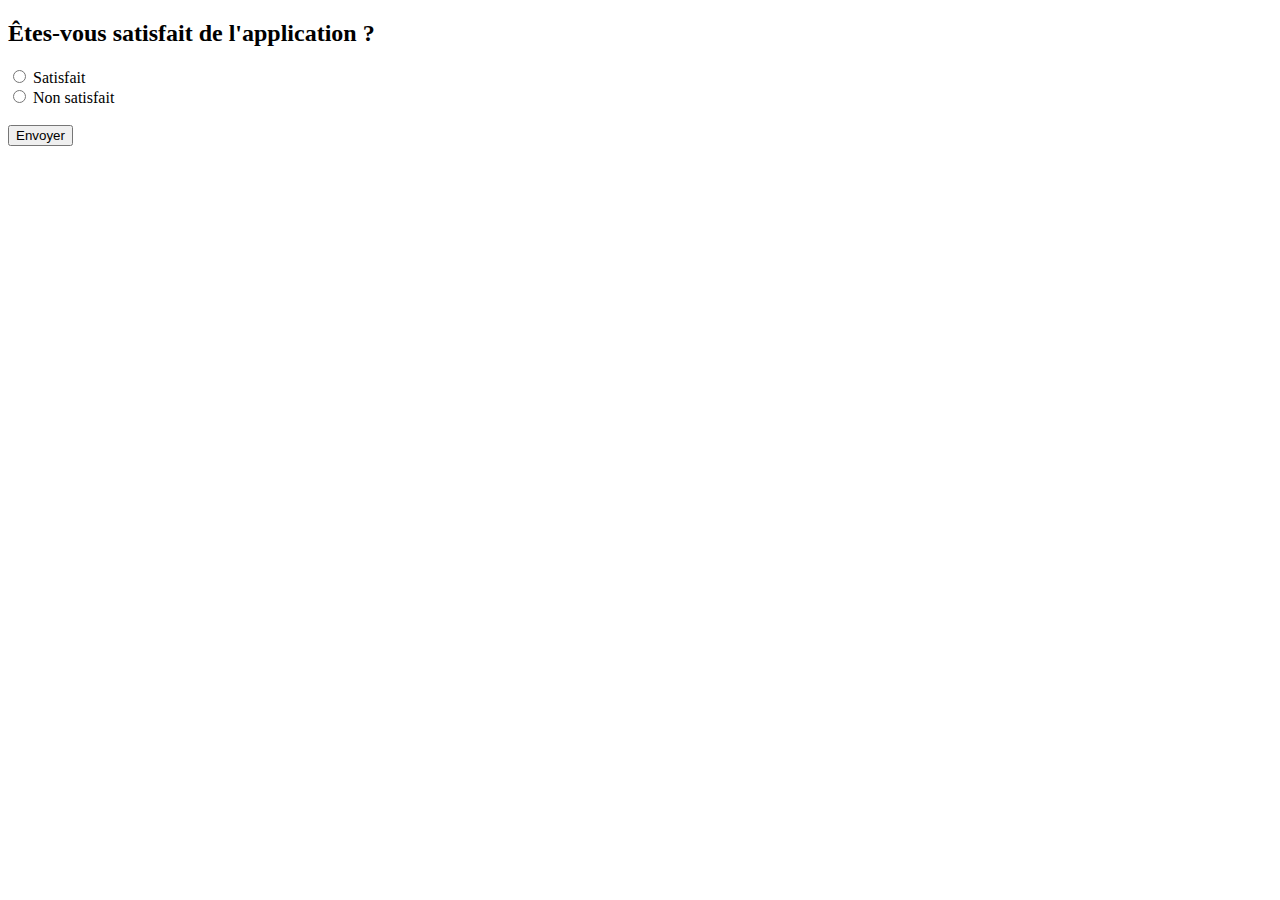
<file: templates/satisfaction.html>
<!DOCTYPE html>
<html lang="fr">
<head>
    <meta charset="UTF-8">
    <meta name="viewport" content="width=device-width, initial-scale=1.0">
    <title>Satisfaction</title>
</head>
<body>
    <h2>Êtes-vous satisfait de l'application ?</h2>
    <form method="POST">
        <label>
            <input type="radio" name="satisfaction" value="satisfait" required> Satisfait
        </label><br>
        <label>
            <input type="radio" name="satisfaction" value="non_satisfait" required> Non satisfait
        </label><br><br>
        <button type="submit">Envoyer</button>
    </form>
</body>
</html>
</file>
